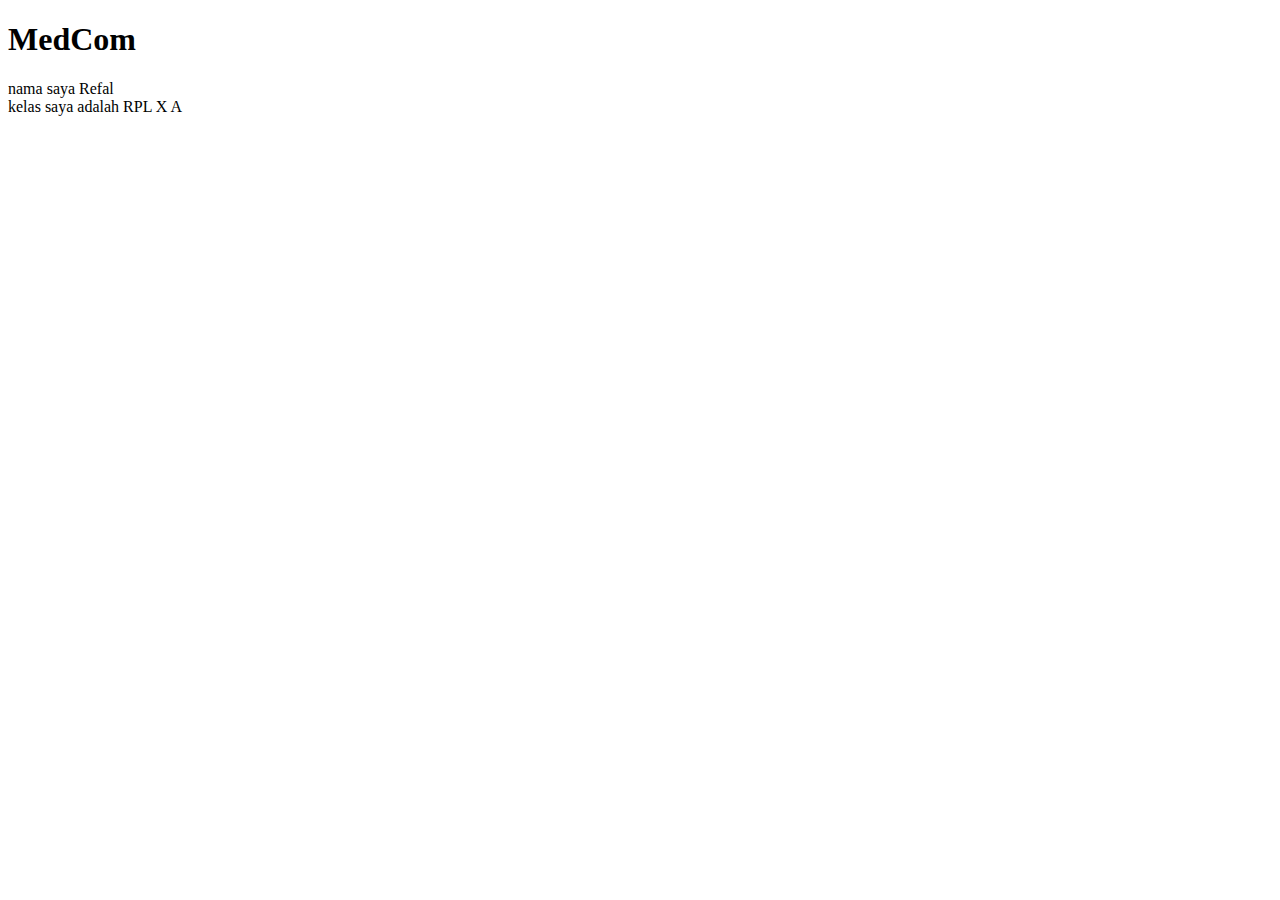
<file: index.html>
<!DOCTYPE html>
<html lang="en">
<head>
    <meta charset="UTF-8">
    <meta http-equiv="X-UA-Compatible" content="IE=edge">
    <meta name="viewport" content="width=device-width, initial-scale=1.0">
    <title>Document</title>
</head>
<body>
    <h1 id="sekolah"></h1>
    <script>
        var nama = "Refal";
        document.write("nama saya " + nama)

        document.write("<br>");

        let kelas = "RPL X A";
        document.write("kelas saya adalah " + kelas)

        const sekolah = "MedCom"
        document.getElementById("sekolah").innerHTML = sekolah;
    </script>
</body>
</html>
</file>
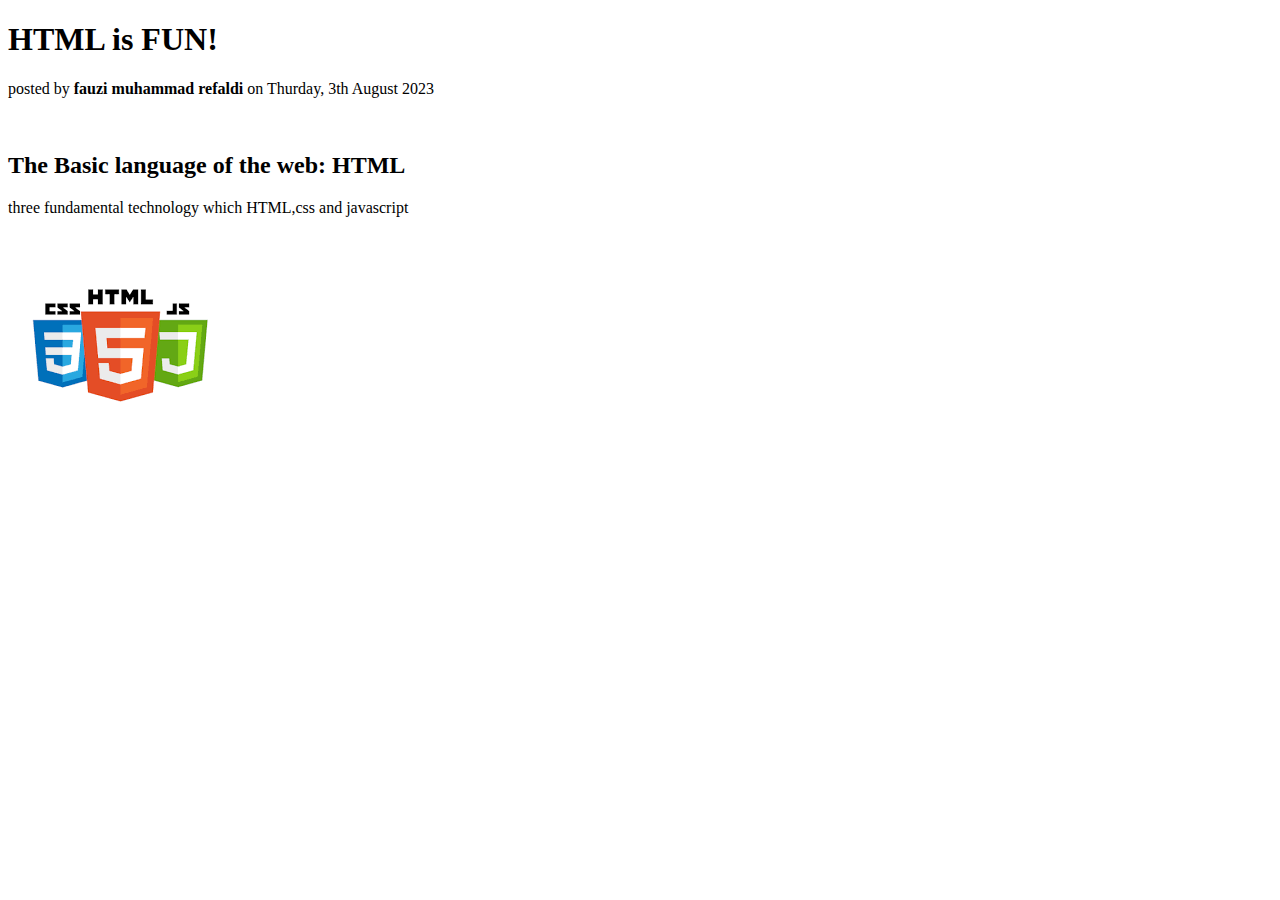
<file: Refaldi/index.html>
<!DOCTYPE html>
<html lang="en">
<head>
    <meta charset="UTF-8">
    <meta http-equiv="X-UA-Compatible" content="IE=edge">
    <meta name="viewport" content="width=device-width, initial-scale=1.0">
    <title>Document</title>
</head>
<body>
    <h1>
        HTML is FUN!
    </h1> 
    <p>
     posted by <strong> fauzi muhammad refaldi </strong> 
     on Thurday, 3th August 2023 
    </p>
    <Br>
    <h2>
     The Basic language of the web: HTML 
    </h2>
    <p>
     three fundamental technology which HTML,css and javascript   
    </p>
    <img src=download.png>   
</body>
</html>
</file>
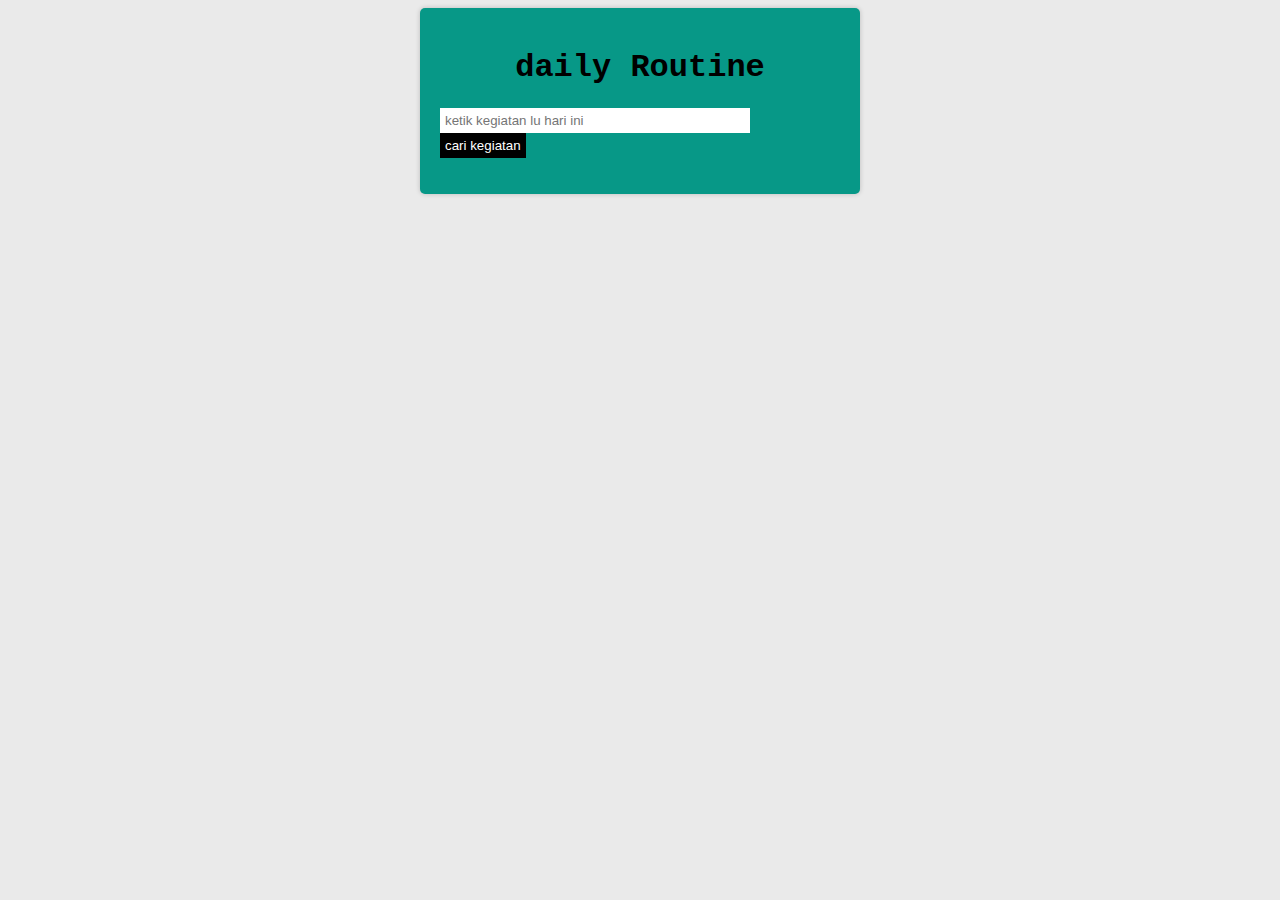
<file: ujian/index.html>
<!DOCTYPE html>
<html lang="en">
<head>
    <meta charset="UTF-8">
    <meta http-equiv="X-UA-Compatible" content="IE=edge">
    <meta name="viewport" content="width=device-width, initial-scale=1.0">
    <title>kegiatan hari ini</title>
    <link rel="stylesheet" href="style.css">
</head>
<body>
    <div class="container">
        <h1>daily Routine</h1>
        <ul id="task-list">
            <input type="text" id="new-task" placeholder="ketik kegiatan lu hari ini">
            <button id="add-task">cari kegiatan</button>
        </ul>
    </div>
    <script src="style.js"></script>
</body>
</html>
</file>
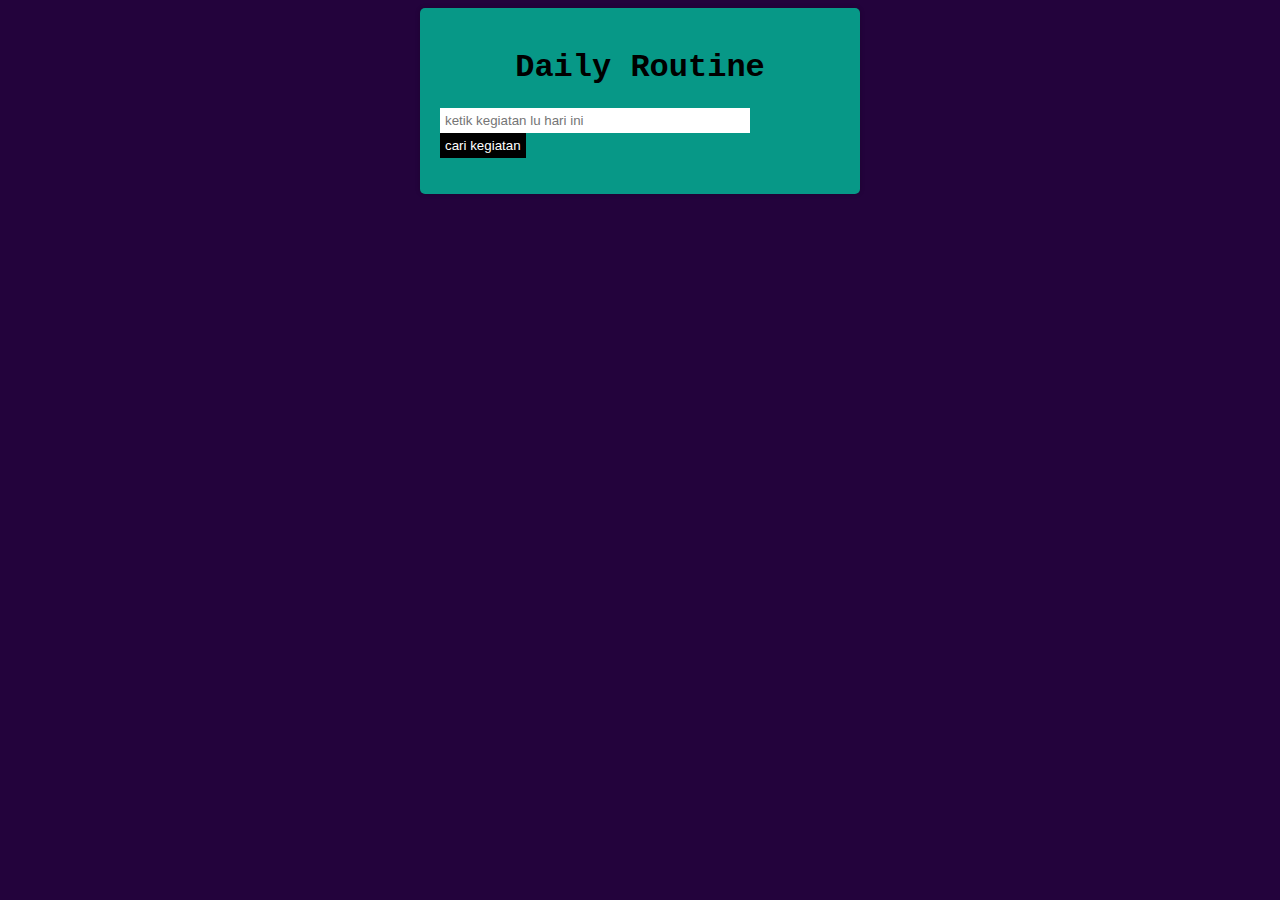
<file: RPL X A/Fauzi m refaldi/index.html>
<!DOCTYPE html>
<html lang="en">
<head>
    <meta charset="UTF-8">
    <meta http-equiv="X-UA-Compatible" content="IE=edge">
    <meta name="viewport" content="width=device-width, initial-scale=1.0">
    <title>Dialy Routine</title>
    <link rel="stylesheet" href="style.css">
</head>
<body>
    <div class="container">
        <h1>Daily Routine</h1>
        <ul id="task-list">
            <input type="text" id="new-task" placeholder="ketik kegiatan lu hari ini">
            <button id="add-task">cari kegiatan</button>
        </ul>
    </div>
    <script src="script.js"></script>
</body>
</html>
</file>
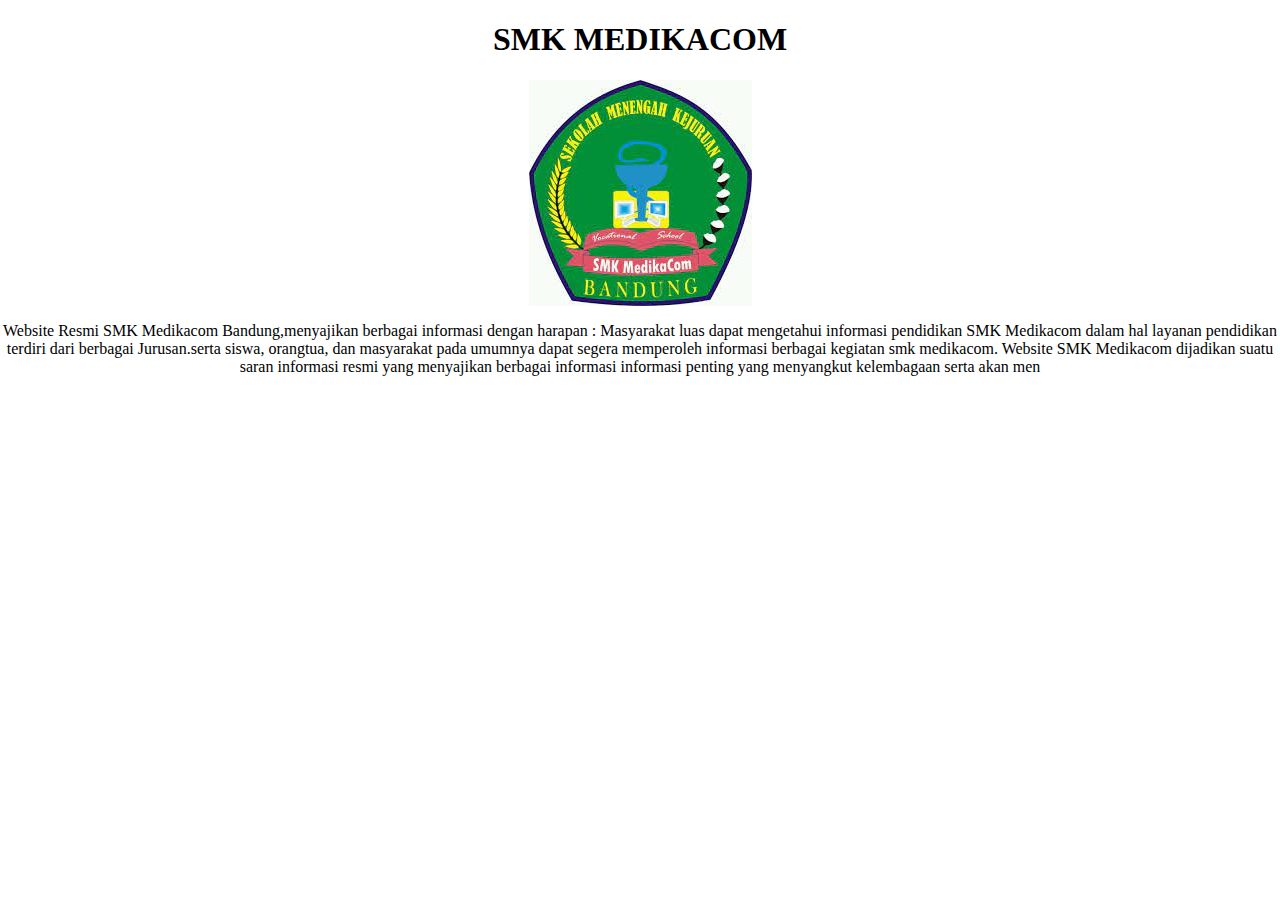
<file: medikacom.html>
<!DOCTYPE html>
<html lang="en">
<head>
    <meta charset="UTF-8">
    <meta name="viewport" content="width=device-width, initial-scale=1.0">
    <title>Document</title>
    <link rel="stylesheet" href="style.css">
</head>
<body>
    <h1>SMK MEDIKACOM</h1>
    <img src="r.jpg" >
    <p>
        Website Resmi SMK Medikacom Bandung,menyajikan berbagai informasi dengan harapan :  
        Masyarakat luas dapat mengetahui informasi pendidikan SMK Medikacom dalam hal layanan pendidikan terdiri dari berbagai Jurusan.serta siswa, orangtua, dan masyarakat pada umumnya dapat segera memperoleh informasi berbagai kegiatan smk medikacom. Website SMK Medikacom dijadikan suatu saran informasi resmi yang menyajikan berbagai informasi informasi penting yang menyangkut kelembagaan serta akan men
    </p>
</body>
</html>
</file>
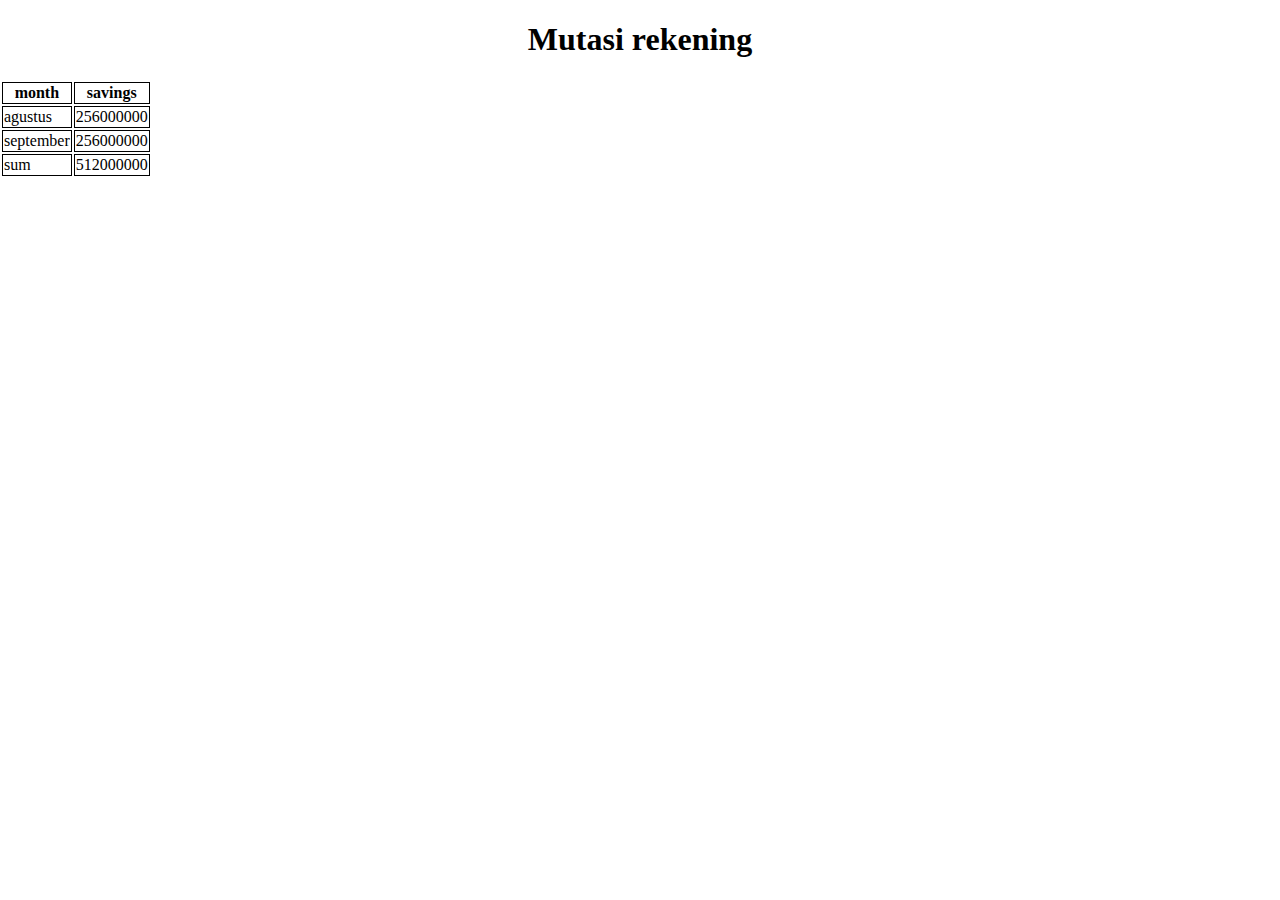
<file: tabungan.html>
<!DOCTYPE html>
<html lang="en">
<head>
    <meta charset="UTF-8">
    <meta http-equiv="X-UA-Compatible" content="IE=edge">
    <meta name="viewport" content="width=device-width, initial-scale=1.0">
    <title>Document</title>
    <link rel="stylesheet" href="style.css">
</head>
<body>
<h1>Mutasi rekening</h1> 
<table>
    <thead>
        <tr>
            <th>month</th>
            <th>savings</th>  
        </tr>
    </thead>
    <tbody>
        <tr>
        <td>agustus</td>
        <td>256000000</td>
        </tr>
        <tr>
            <td>september</td>
            <td>256000000</td>
        </tr>
    </tbody>
    <tfoot>
        <tr>
            <td>sum</td>
            <td>512000000</td>
        </tr>
    </tfoot>
</table>   
</body>
</html>
</file>
<file: ujian/style.css>
body{
    font-family: 'Courier New', Courier, monospace;
    background-color: rgb(234, 234, 234);
}

.container{
    padding: 20px;
    max-width: 400px;
    margin: 0 auto;
    border-radius: 5px;
    background-color:rgb(7, 152, 135);
    box-shadow: 0 0 5px rgba(0, 0, 0, 0.2);
}

h1{
    text-align: center;
}

ul{
    list-style-type: none;
    padding: 0;
}

li {
    margin: 5px 0;
    padding: 5px;
    border: 1px solid #ccc;
    background-color: #fff;
    display: flex;
    justify-content: space-between;
    align-items: center;
}


input[type=text] {
    width: 75% ;
    padding: 5px ;
    border: black;
}

button {
    padding: 5px 5px;
    background-color: rgb(0, 0, 0);
    color: white;
    cursor: pointer;
    border: black;
}

button:hover{
    background-color:rgb(1, 77, 1);
    color: white;
}

.delete-button{
    background-color: rgb(112, 23, 23);
    color: white;
}

.task-content {
    display: flex;
    justify-content: space-between;
    align-items: center;
}

.delete-button {
    background-color: #ff0000;
    color: #fff;
    border: none;
    padding: 10px 10px;
    cursor: pointer;
    
}
</file>
<file: RPL X A/Fauzi m refaldi/style.css>
body{
    font-family: 'Courier New', Courier, monospace;
    background-color: rgb(35, 3, 60);
}

.container{
    padding: 20px;
    max-width: 400px;
    margin: 0 auto;
    border-radius: 5px;
    background-color:rgb(7, 152, 135);
    box-shadow: 0 0 5px rgba(0, 0, 0, 0.2);
}

h1{
    text-align: center;
}

ul{
    list-style-type: none;
    padding: 0;
}

li {
    margin: 5px 0;
    padding: 5px;
    border: 1px solid #ccc;
    background-color: #fff;
    display: flex;
    justify-content: space-between;
    align-items: center;
}


input[type=text] {
    width: 75% ;
    padding: 5px ;
    border: black;
}

button {
    padding: 5px 5px;
    background-color: rgb(0, 0, 0);
    color: white;
    cursor: pointer;
    border: black;
}

button:hover{
    background-color:rgb(1, 77, 1);
    color: white;
}

.delete-button{
    background-color: rgb(112, 23, 23);
    color: white;
}

.task-content {
    display: flex;
    justify-content: space-between;
    align-items: center;
}

.delete-button {
    background-color: #ff0000;
    color: #fff;
    border: none;
    padding: 10px 10px;
    cursor: pointer;
    
}
</file>
<file: style.css>
body{
    margin: 0;
    justify-content: center;
    align-items: center;
    min-height: 50vh;
}
h1{
    text-align: center;
    font-weight: bold;
}
img{
    display: block;
    max-height: 100%;
    height: 50;
    width: 50;
    margin-left: auto;
    margin-right: auto;
}
p{
    text-align: justify;
    text-align: center;
}
.table, th, td{
    border: 1px solid black;
}
</file>
